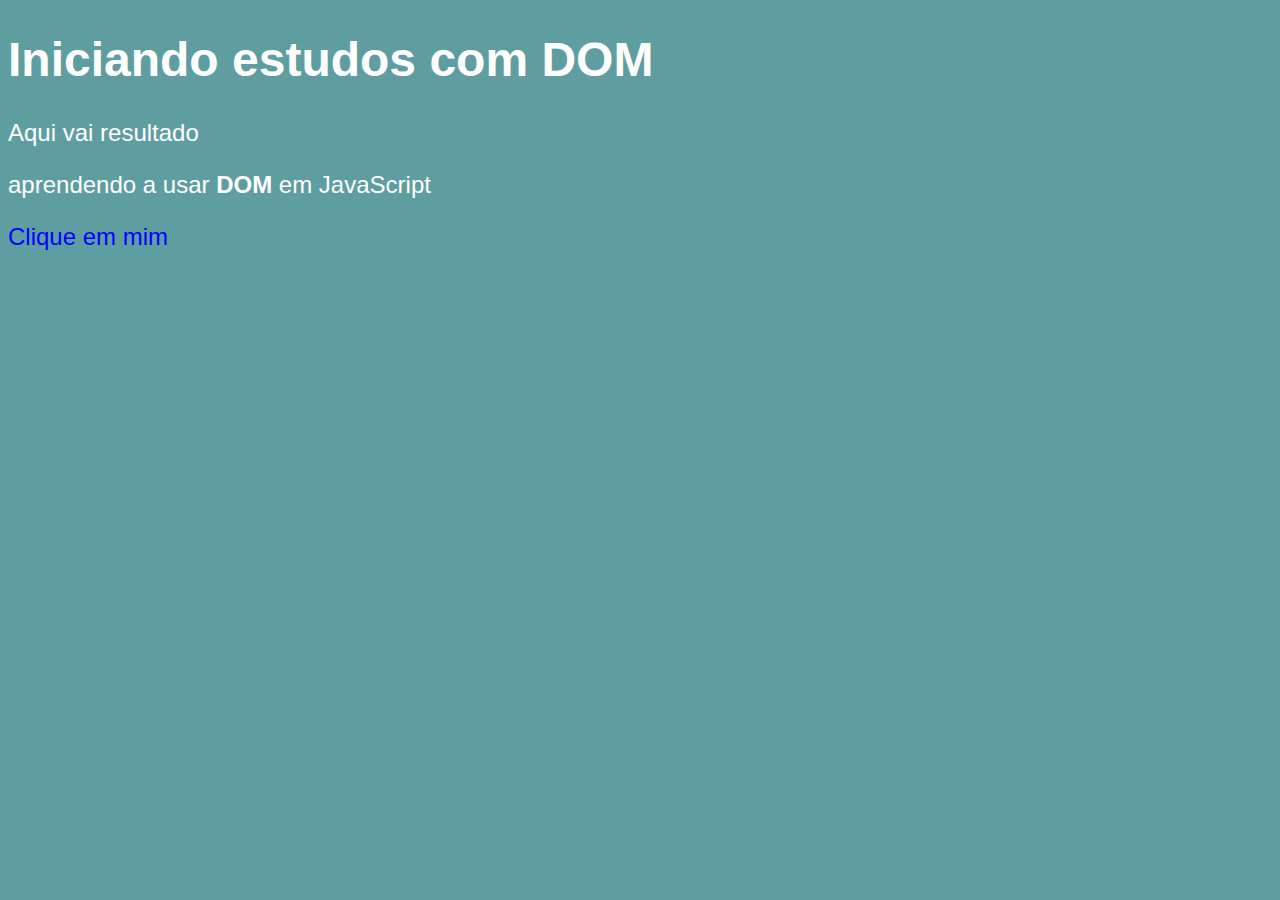
<file: JavaScript/Aula-05/Ex-01/index.html>
<!DOCTYPE html>
<html lang="pt-br">
<head>
    <meta charset="UTF-8">
    <meta name="viewport" content="width=device-width, initial-scale=1.0">
    <link rel="stylesheet" href="style.css">
    <title>Primeiros passos com DOM</title>
</head>
<body>
    <h1>Iniciando estudos com DOM</h1>
    <p>Aqui vai resultado</p>
    <p>aprendendo a usar <strong>DOM</strong> em JavaScript</p>
    <div id="msg">Clique em mim</div>
</body>
<script src="engine.js"></script>
</html>
</file>
<file: JavaScript/Aula-05/Ex-01/style.css>
body{
    background-color: cadetblue;
    color: white;
    font: normal 18pt Arial;
}
</file>
